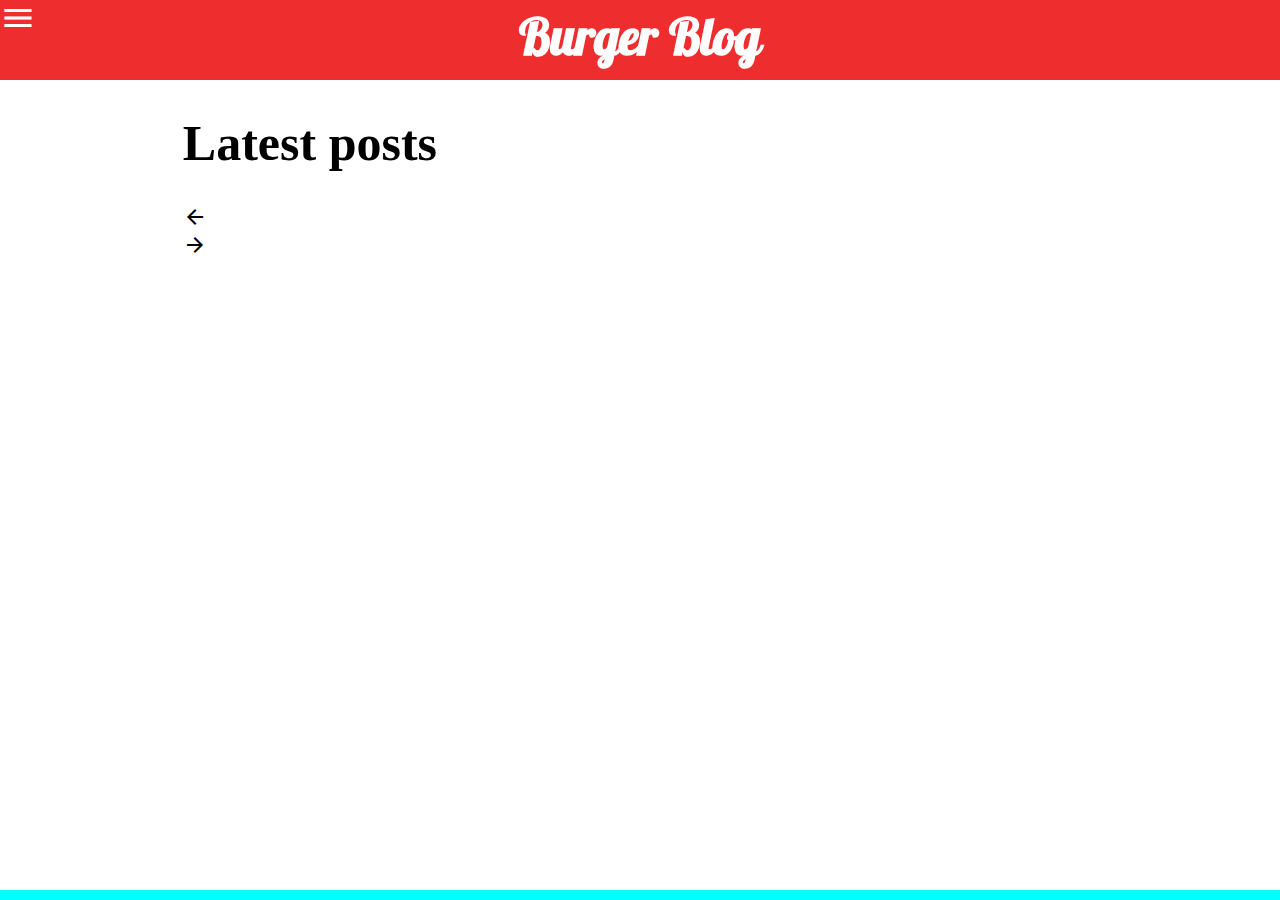
<file: index.html>
<!DOCTYPE html>

<html>
  <head>
    <meta charset="utf-8" />
    <title>Burger Blog</title>
    <meta name="description" content="A burger blog" />
    
    <link rel="stylesheet" href="./css/style.css" />
    <link
      href="https://fonts.googleapis.com/css2?family=Pattaya&display=swap"
      rel="stylesheet"
    />
    <link
      href="https://fonts.googleapis.com/icon?family=Material+Icons"
      rel="stylesheet"
    />
   
    <meta name="keywords" content="HTML, CSS">
    <meta name="viewport" content="width=device-width, initial-scale=1">
  </head>
  <body>
    <div class="grid-wrapper">
   <header class="navigation red-background banner-height">
     
       <h1 class="center-logo logo-font color-white">Burger Blog</h1>
        <div>
          <label for="hamburger-menu"><i class=" color-white material-icons md-36">menu</i></label>
          <input type="checkbox" id="hamburger-menu" />
            <nav>
            <ul class="text-align-center color-white font-styling">
              <li><a class="selected" href="./index.html">Home</a></li>
              <li><a class="" href="./blogs.html">Blogs</a></li>
              <li><a class="" href="./about.html">About</a></li>
              <li><a class="" href="./contact.html">Contact</a></li>
            </ul>
          </nav>
        </div>
      </header>
      <section class="content">
      <h1>Latest posts</h1>  
      

      
        <div class="blog"></div>


        <div><i class="material-icons">arrow_back</i></div>
        <div><i class="material-icons">arrow_forward</i></div>

      </section>

      <script src="./components/titleUpdater.js"></script>
    <script src="./components/querySelector.js"></script>
    <script src="./js/script.js" async defer></script>
    <footer class="footer"></footer>
  </body>
</html>
</file>
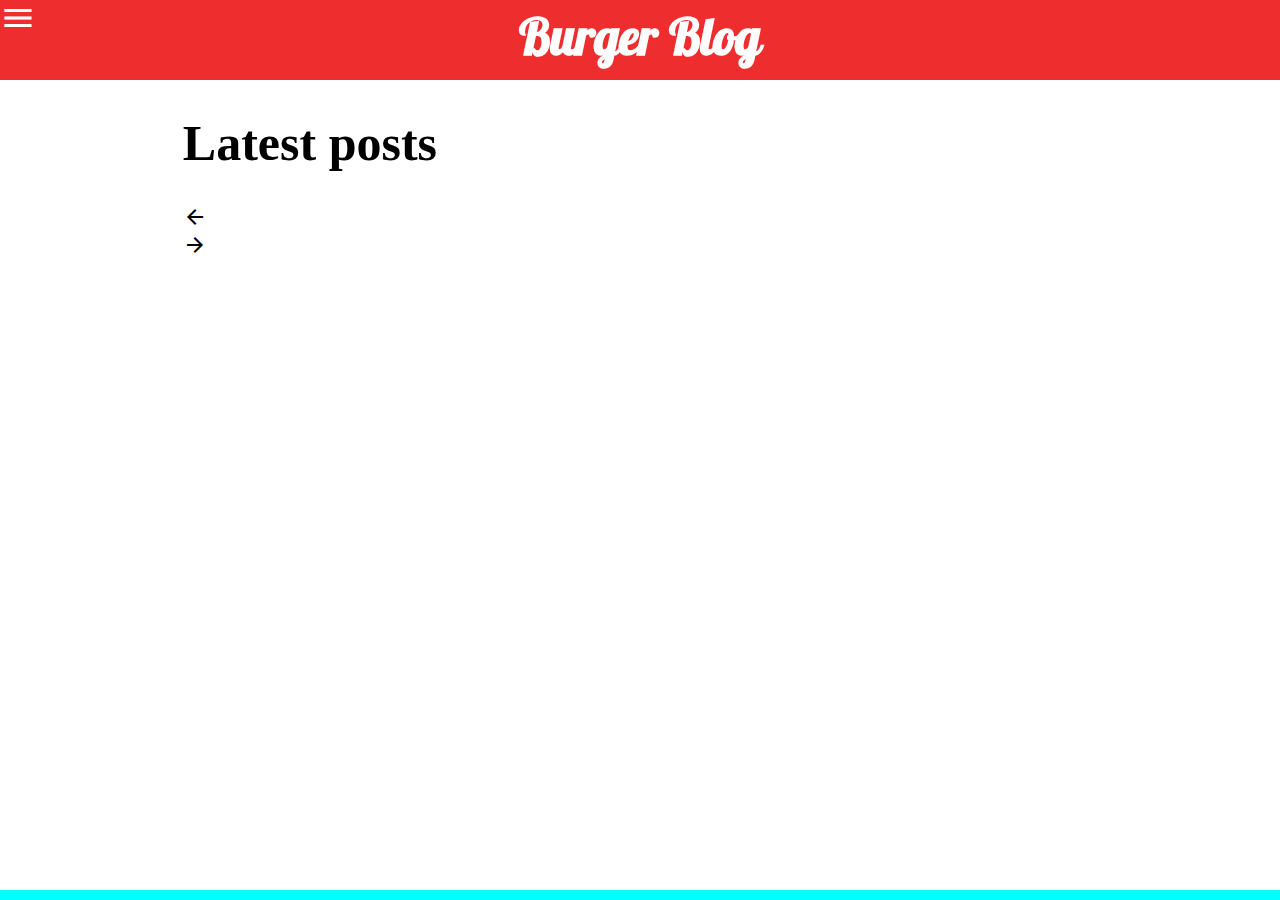
<file: about.html>
<!DOCTYPE html>

<html>
  <head>
    <meta charset="utf-8" />
    <title>Burger Blog</title>
    <meta name="description" content="A burger blog" />
    
    <link rel="stylesheet" href="./css/style.css" />
    <link
      href="https://fonts.googleapis.com/css2?family=Pattaya&display=swap"
      rel="stylesheet"
    />
    <link
      href="https://fonts.googleapis.com/icon?family=Material+Icons"
      rel="stylesheet"
    />
    <meta name="keywords" content="HTML, CSS">
    <meta name="viewport" content="width=device-width, initial-scale=1">
  </head>
  <body>
    <div class="grid-wrapper">
   <header class="navigation red-background banner-height">
       <h1 class="center-logo logo-font color-white">Burger Blog</h1>
        <div>
          <label for="hamburger-menu"><i class="material-icons md-36 color-white">menu</i></label>
          <input type="checkbox" id="hamburger-menu" />
            <nav>
            <ul class="text-align-center color-white font-styling">
              <li><a class="selected" href="./index.html">Home</a></li>
              <li><a class="" href="./blogs.html">Blogs</a></li>
              <li><a class="" href="./about.html">About</a></li>
              <li><a class="" href="./contact.html">Contact</a></li>
            </ul>
          </nav>
        </div>
      </header>
      <section class="content">
      <h1>Latest posts</h1>  
      

      
        <div class="blog"></div>


        <div><i class="material-icons">arrow_back</i></div>
        <div><i class="material-icons">arrow_forward</i></div>

      </section>


    <script src="./components/querySelector.js"></script>
    <script src="./js/script.js" async defer></script>
    <footer class="footer"></footer>
  </body>
</html>
</file>
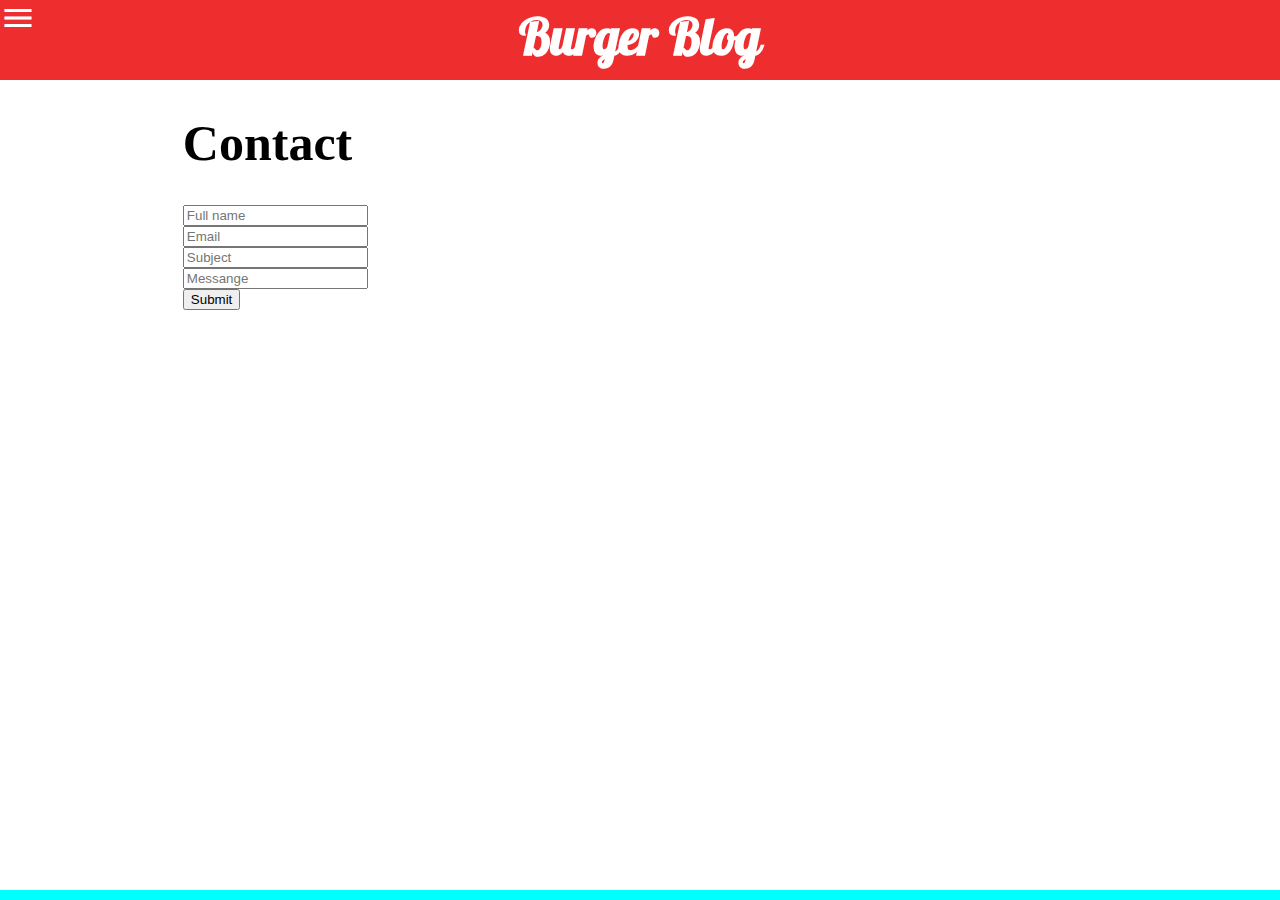
<file: contact.html>
<!DOCTYPE html>

<html>
  <head>
    <meta charset="utf-8" />
    <title>Contact</title>
    <meta name="description" content="Contact" />
    
    <link rel="stylesheet" href="./css/style.css" />
    <link
      href="https://fonts.googleapis.com/css2?family=Pattaya&display=swap"
      rel="stylesheet"
    />
    <link
      href="https://fonts.googleapis.com/icon?family=Material+Icons"
      rel="stylesheet"
    />
    <meta name="keywords" content="HTML, CSS">
    <meta name="viewport" content="width=device-width, initial-scale=1">
  </head>
  <body>
    <div class="grid-wrapper">
   <header class="navigation red-background banner-height">
       <h1 class="center-logo logo-font color-white">Burger Blog</h1>
        <div>
          <label for="hamburger-menu"><i class="material-icons md-36 color-white">menu</i></label>
          <input type="checkbox" id="hamburger-menu" />
            <nav>
            <ul class="text-align-center color-white font-styling">
              <li><a class="" href="./index.html">Home</a></li>
              <li><a class="" href="./blogs.html">Blogs</a></li>
              <li><a class="selected" href="./about.html">About</a></li>
              <li><a class="" href="./contact.html">Contact</a></li>
            </ul>
          </nav>
        </div>
      </header>
      <div class="content">

        <h1>Contact</h1>
        <div>
            <form id="contact_form">
                <div>
                    <label>
                        <input name="fullname" id="fullname" placeholder="Full name" />
                    </label>
                    <div class="form_error" id="fullname-error">Minimum 5 characters</div>
                </div>
                <div>
                  <label>
                      <input name="email" id="email" placeholder="Email" />
                      <div class="form_error" id="email-error">Enter a valid email</div>
                  </label>
              </div>
              <div>
                    <label>
                        <input name="subject" id="subject" placeholder="Subject" />
                    </label>
                    <div class="form_error" id="subject-error">Minimum 15 characters</div>
                </div>
                
                <div>
                    <label>
                        <input name="message" id="message" placeholder="Messange" />
                    </label>
                    <div class="form_error" id="message-error">Minimum 25 characters</div>
                </div>
        </div>
        <button>Submit</button>
        </form>
      
      
  </div>
  <script src="./components/querySelector.js"></script>
    <script src="./js/contact.js"></script>
    
    <script src="./js/script.js"></script>
    <script src="./js/contact.js"></script>
    <footer class="footer"></footer>
  </body>
</html>
</file>
<file: css/style.css>
:root {
  --white: #ffffff;
  --red: #ee2e2e;
  --mangotango: ff8c42;
  --corn: fff275;
}


html, body {
  margin: 0;
  padding: 0;
}
.blog-card {
  max-width: 100px;
  max-width: 100px;
}

img {
  max-width: 500px;
  max-width: 500px;
}
.form_error {
  display: none;
  color: red;
 
}

.material-icons.md-36 {
   font-size: 48px; }

.font-styling {
  font-family: "Lucida Sans", "Lucida Sans Regular", "Lucida Grande",
    "Lucida Sans Unicode", Geneva, Verdana, sans-serif;
  }

.font-styling-p {
  font-family: Verdana, Geneva, Tahoma, sans-serif;
  font-size: 16px;
  color: var(--night_blue);
}

.color-white {
  color: var(--white);
}

.material-icons.md-36 {
  font-size: 36px;
}
.banner-height {
  min-height: 40px;
}

a {
  color: var(--white);

}

li a {
  display: inline-block;
  text-decoration: none;


}

ul {
  list-style: none;
  padding: 0px;
  
}

nav {
  display: none;

}

.text-align-center {
  text-align: center;
}

#hamburger-menu {
  display: none;
}


#hamburger-menu:checked ~ nav {
  display: block;
}

#hamburger-menu li {
  display: inline;
}



.grid-wrapper {
  display: grid;
  grid-gap: 0;
  grid-template-areas:
    "nav"
    "content";
}

.content {
  grid-area: content;
}

.navigation {
  grid-area: nav;
}

.red-background {
  background-color: var(--red);
}

.logo-font {
  font-family: "Pattaya", sans-serif;
  /* husk fallback font */
}

.center-logo {
  position: absolute;
  left: 50%;
  transform: translate(-50%, -50%);
  top: 5px;
}

/* Global styles including mobile styles*/

/* Media query for laptops*/
@media only screen and (min-width: 768px) {
}



/* Media query for desktops*/
@media only screen and (min-width: 1200px) {
  .grid-wrapper {
    display: grid;
    
    
    grid-template-areas:
      "nav nav nav"
      ". content ."
      "footer footer footer";
    grid-template-columns: 1fr 3fr 3fr;
  }

  h1 {
    font-size: 50px;
  }



 .banner-height {
  height: 80px;
}

li {
  float: left;
  
}

a {
 
 font-size: 30px;
 height: 80px;

 padding: 10px;

}

a:hover  {
  color: aqua;
}

.fa-bars  {
  display: none;
}

.footer 
{ grid-area: footer;
  position: absolute;
  background-color:aqua;
  height: 10px;
  width: 100%;
  bottom: 0;
  
}

}
</file>
